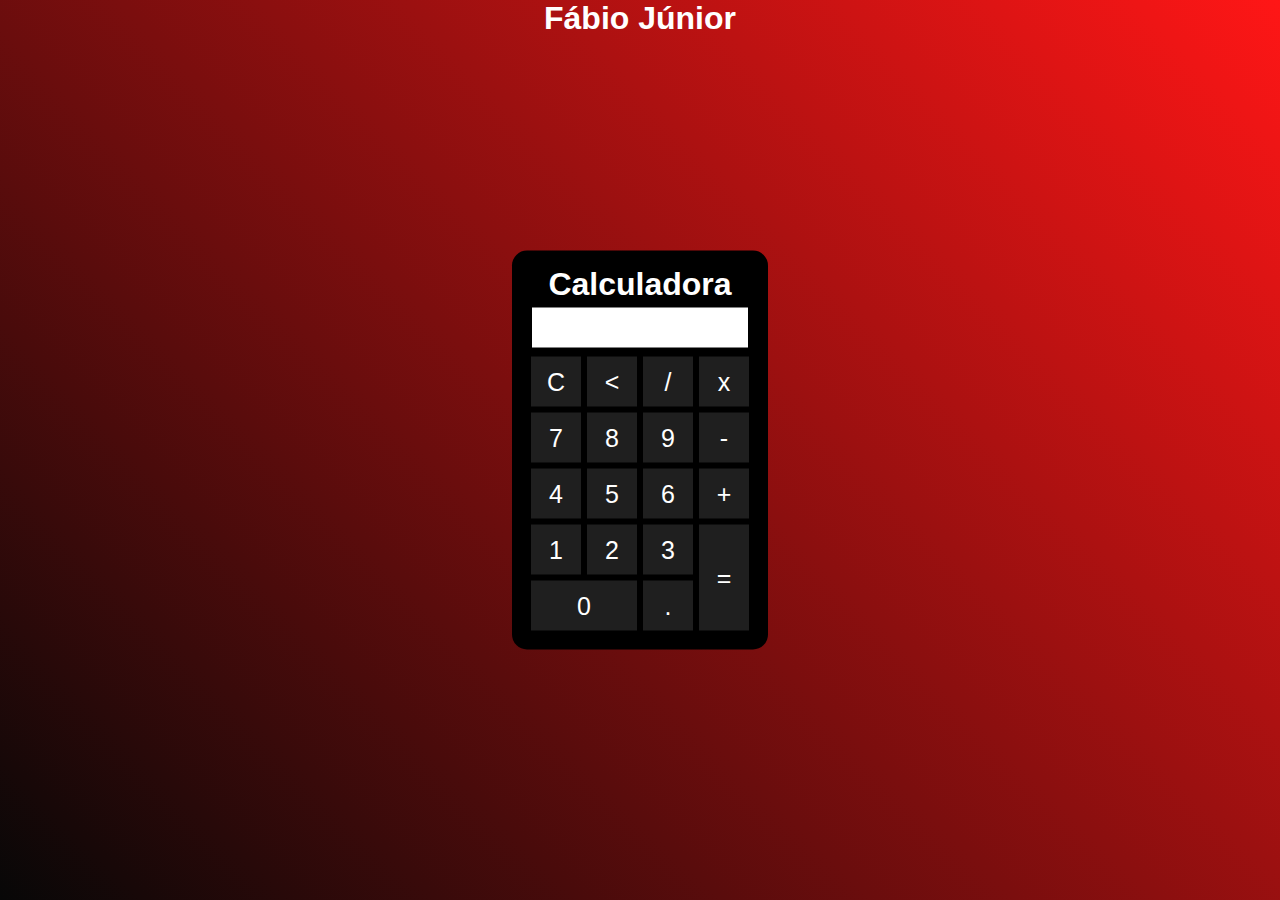
<file: Calculadora com JS/index.html>
<!DOCTYPE html>
<html lang="pt-br">

<head>
    <meta charset="UTF-8">
    <meta http-equiv="X-UA-Compatible" content="IE=edge">
    <meta name="viewport" content="width=
    , initial-scale=1.0">
    <link rel="stylesheet" href="style.css">
    <title>Calculadora</title>
</head>

<body>
    <div class="fundo">
        <h1>Fábio Júnior</h1>
        <div class="calculadora">
            <h1>Calculadora</h1>
            <p id="resultado"></p>

            <table>
                <tr>
                    <td><button class="botao" onclick="clean()">C</button></td>
                    <td><button class="botao" onclick="back()"><</button>
                    </td>
                    <td><button class="botao" onclick="insert('/')">/</button></td>
                    <td><button class="botao" onclick="insert('x')">x</button></td>
                </tr>

                <tr>
                    <td><button class="botao" onclick="insert('7')">7</button></td>
                    <td><button class="botao" onclick="insert('8')">8</button></td>
                    <td><button class="botao" onclick="insert('9')">9</button></td>
                    <td><button class="botao" onclick="insert('-')">-</button></td>
                </tr>

                <tr>
                    <td><button class="botao" onclick="insert('4')">4</button></td>
                    <td><button class="botao" onclick="insert('5')">5</button></td>
                    <td><button class="botao" onclick="insert('6')">6</button></td>
                    <td><button class="botao" onclick="insert('+')">+</button></td>
                </tr>

                <tr>
                    <td><button class="botao" onclick="insert('1')">1</button></td>
                    <td><button class="botao" onclick="insert('2')">2</button></td>
                    <td><button class="botao" onclick="insert('3')">3</button></td>
                    <td rowspan="2"><button class="botao" style="height:106px;" onclick="calcular()">=</button></td>
                </tr>

                <tr>
                    <td colspan="2"><button class="botao" style="width: 106px;" onclick="insert('0')">0</button></td>
                    <td><button class="botao" onclick="insert('.')">.</button></td>
                </tr>
            </table>
        </div>
    </div>

    <script>
        function insert(num) {
            var numero = document.getElementById('resultado').innerHTML;

            document.getElementById('resultado').innerHTML = numero + num;
        }

        function clean() {
            document.getElementById('resultado').innerHTML = ""
        }

        function back() {
            var resultado = document.getElementById('resultado').innerHTML;

            document.getElementById('resultado').innerHTML = resultado.substring(0,resultado.length-1)
        }

        function calcular() {
            var resultado = document.getElementById('resultado').innerHTML;

            if(resultado){
                document.getElementById('resultado').innerHTML = eval(resultado);
            }else{
                document.getElementById('resultado').innerHTML = "NdN";
            }
        }
    </script>
</body>

</html>
</file>
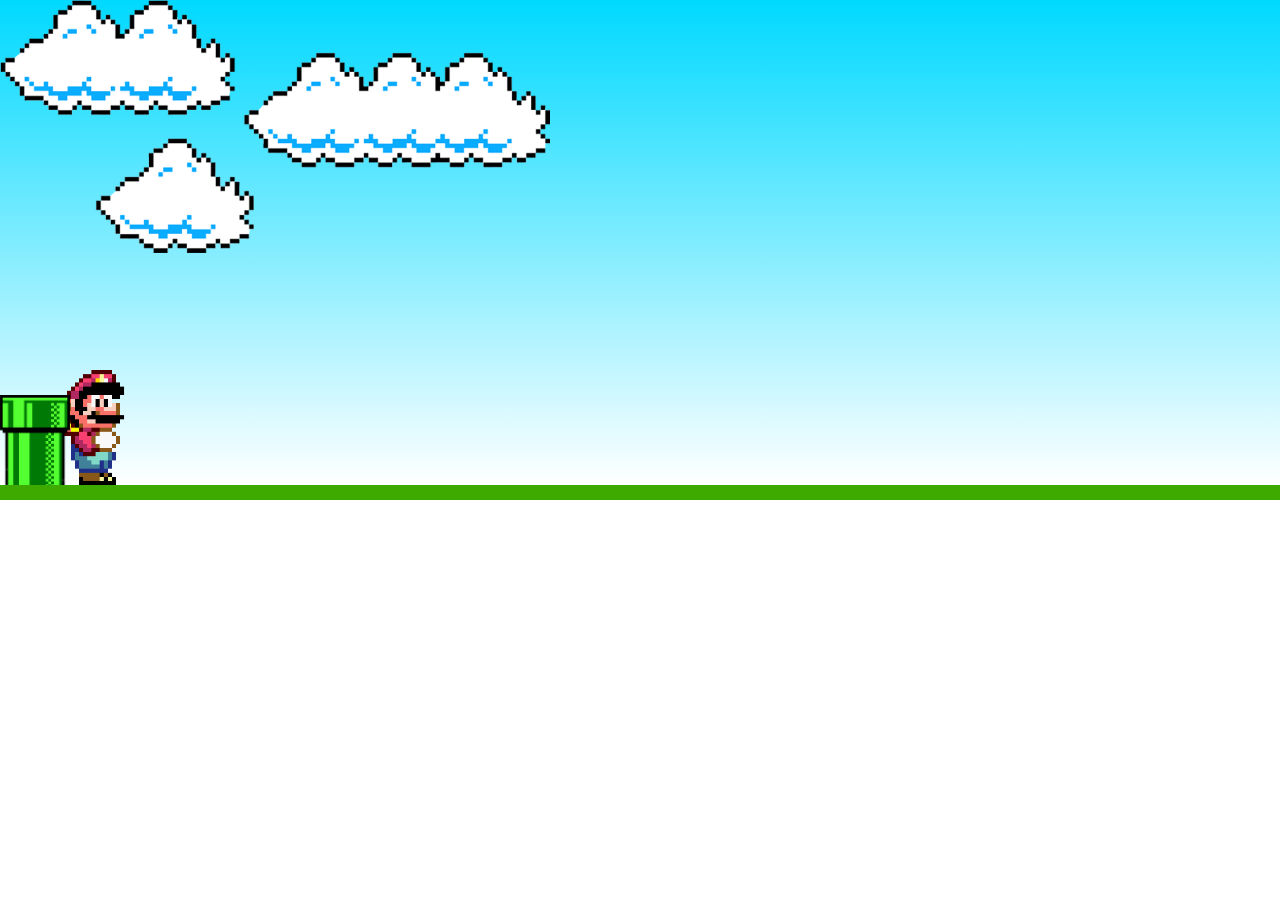
<file: jogo-do-mario/index.html>
<!DOCTYPE html>
<html lang="pt-br">
<head>
    <meta charset="UTF-8">
    <meta http-equiv="X-UA-Compatible" content="IE=edge">
    <meta name="viewport" content="width=device-width, initial-scale=1.0">
    <link rel="stylesheet" href="./css/style.css">
    <title>Mario</title>
</head>
<body>
    <div class="game-board">
        <img src="./img/clouds.png" class="clouds">
        <img src="./img/mario.gif" class="mario">
        <img src="./img/pipe.png" class="pipe">
    </div>

    <!-- <div class="div-btn">
        <button type="button" class="button" onclick="goGame()">
            CLIQUE PARA REINICIAR
        </button>
    </div> -->

    <script src="./js/script.js"></script>
</body>
</html>
</file>
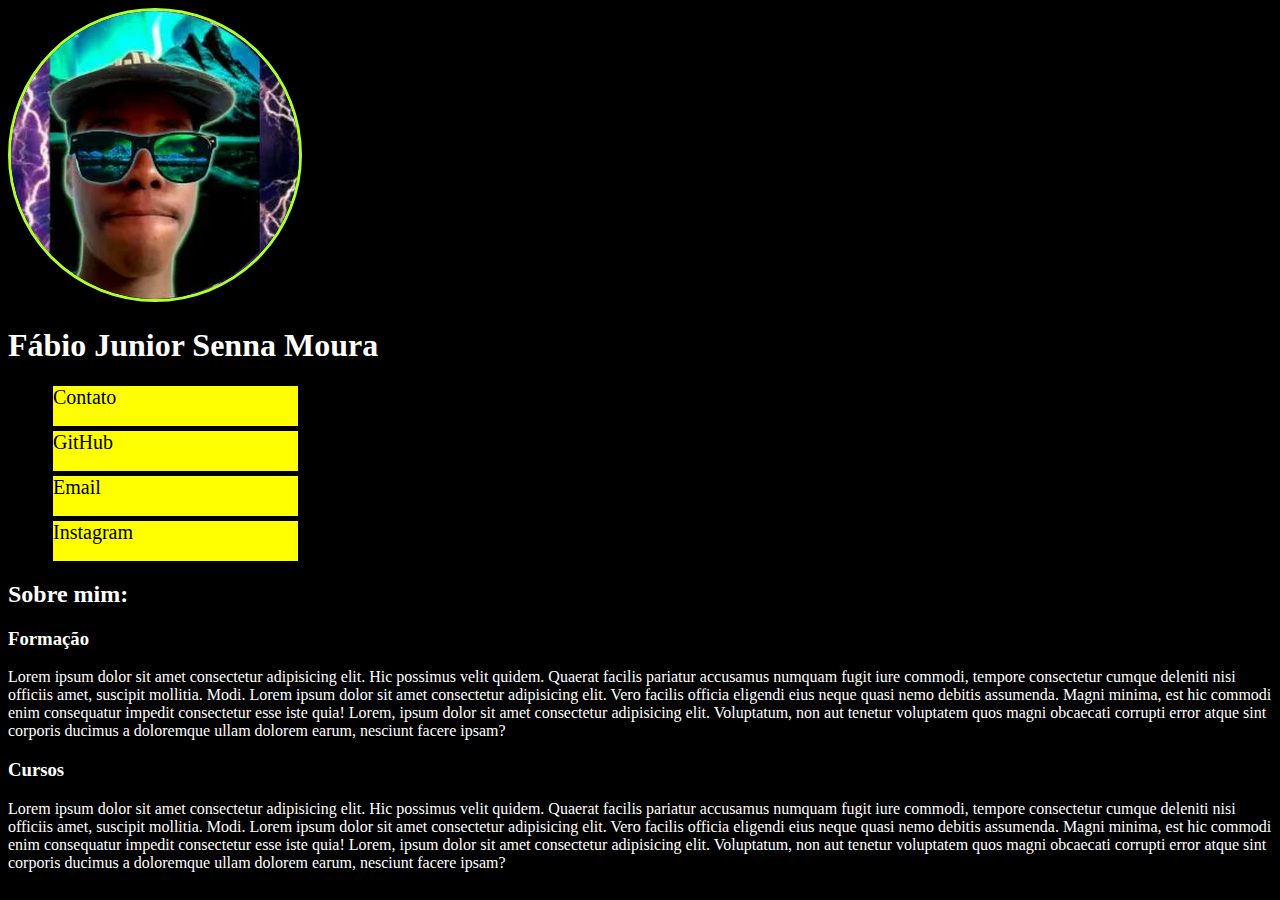
<file: My profile - HTML and CSS/index.html>
<!DOCTYPE html>
<html lang="en">
<head>
    <meta charset="UTF-8">
    <meta http-equiv="X-UA-Compatible" content="IE=edge">
    <meta name="viewport" content="width=device-width, initial-scale=1.0">
    <link rel="stylesheet" href="style.css">
    <title>Fábio Júnior</title>
</head>
<body>
    <header>
        <div>
            <img src="./img/perfil1.webp" alt="perfil.foto">
            <h1>Fábio Junior Senna Moura</h1>
        </div>
        <nav>
            <ul>
                <li><a href="contact.html">Contato</a></li>
                <li><a href="https://GitHub.com">GitHub</a></li>
                <li><a href="email.html">Email</a></li>
                <li><a href="https://Instagram.com">Instagram</a></li>
            </ul>
        </nav>
    </header>

    <main>
        <section>
            <h2>Sobre mim:</h2>
            <h3>Formação</h3>
            <p>Lorem ipsum dolor sit amet consectetur adipisicing elit. Hic possimus velit quidem. Quaerat facilis pariatur accusamus numquam fugit iure commodi, tempore consectetur cumque deleniti nisi officiis amet, suscipit mollitia. Modi. Lorem ipsum dolor sit amet consectetur adipisicing elit. Vero facilis officia eligendi eius neque quasi nemo debitis assumenda. Magni minima, est hic commodi enim consequatur impedit consectetur esse iste quia! Lorem, ipsum dolor sit amet consectetur adipisicing elit. Voluptatum, non aut tenetur voluptatem quos magni obcaecati corrupti error atque sint corporis ducimus a doloremque ullam dolorem earum, nesciunt facere ipsam?</p>

            <h3>Cursos</h3>
            <p>Lorem ipsum dolor sit amet consectetur adipisicing elit. Hic possimus velit quidem. Quaerat facilis pariatur accusamus numquam fugit iure commodi, tempore consectetur cumque deleniti nisi officiis amet, suscipit mollitia. Modi. Lorem ipsum dolor sit amet consectetur adipisicing elit. Vero facilis officia eligendi eius neque quasi nemo debitis assumenda. Magni minima, est hic commodi enim consequatur impedit consectetur esse iste quia! Lorem, ipsum dolor sit amet consectetur adipisicing elit. Voluptatum, non aut tenetur voluptatem quos magni obcaecati corrupti error atque sint corporis ducimus a doloremque ullam dolorem earum, nesciunt facere ipsam?</p>
        </section>
    </main>
</body>
</html>
</file>
<file: Calculadora com JS/style.css>
*{
    margin: 0;
    padding: 0;
}

.fundo{
    background: linear-gradient(45deg, #070707,#ff1616);
    height: 100vh;
    color: #ffffff;
    font-family: Verdana, Geneva, Tahoma, sans-serif;
    text-align: center;
}

.calculadora{
    position: absolute;
    background-color: #000000;
    top: 50%;
    left: 50%;
    transform: translate(-50%,-50%);
    border-radius: 15px;
    padding: 15px;
}

.botao{
    width: 50px;
    height: 50px;
    font-size: 25px;
    background-color: #1f1f1f;
    border: none;
    cursor: pointer;
    color: #ffffff;
    margin: 2px;
}

.botao:hover{
    background-color: #070707;
}

#resultado{
    background-color: #ffffff;
    height: 30px;
    width: 207;
    margin: 5px;
    font-size: 25px;
    color: #000000;
    text-align: right;
    padding: 5px;
}
</file>
<file: jogo-do-mario/css/style.css>
*{
    margin: 0;
    padding: 0;
    box-sizing: border-box;
}

.game-board{
    width: 100%;
    height: 500px;
    border-bottom: 15px solid #3eaa00;
    margin: 0 auto;
    position: relative;
    overflow: hidden;
    background: linear-gradient(#00d9ff,#fff);
}

.pipe{
    position: absolute;
    bottom: 0;
    width: 70px;
    animation: pipe-animation 1.5s infinite linear;
}

.mario{
    width: 150px;
    position: absolute;
    bottom: 0;
}

.jump{
    animation: jump 500ms ease-out;
}

.clouds{
    width: 550px;
    position: absolute;
    animation:clauds-animations 25s infinite linear;
}

/* .button{
    margin: 0 auto;
    border: none;
    background: #00d9ff;
    height: 30px;
    width: 300px;
}

.button:hover{
    background: #ff0000;
} */

@keyframes pipe-animation {
    from{
        right: -80px;
    }

    to{
        right: 100%;
    }
}

@keyframes jump {
    0%{
        bottom: 0;
    }

    40%{
        bottom: 180px;
    }

    50%{
        bottom: 180px;
    }

    60%{
        bottom: 180px;
    }

    100%{
        bottom: 0;
    }
}

@keyframes clauds-animations{
    from{
        right: -550px;
    }

    to{
        right: 100%;
    }
}
</file>
<file: My profile - HTML and CSS/style.css>
body{
    background: black;
    color: white;
    font-family: verdana;
}

header div img{
    border-radius: 50%;
    border: 3px solid greenyellow;
}

nav ul li{
    
}

li{
    list-style: none;
    background: yellow;
    margin: 5px;
    width: 20%;
    height: 40px;
}

a{
    text-decoration: none;
    color: black;
    font-size: 20px;
}

li:hover{
    background: rgb(51, 218, 0);
}
</file>
